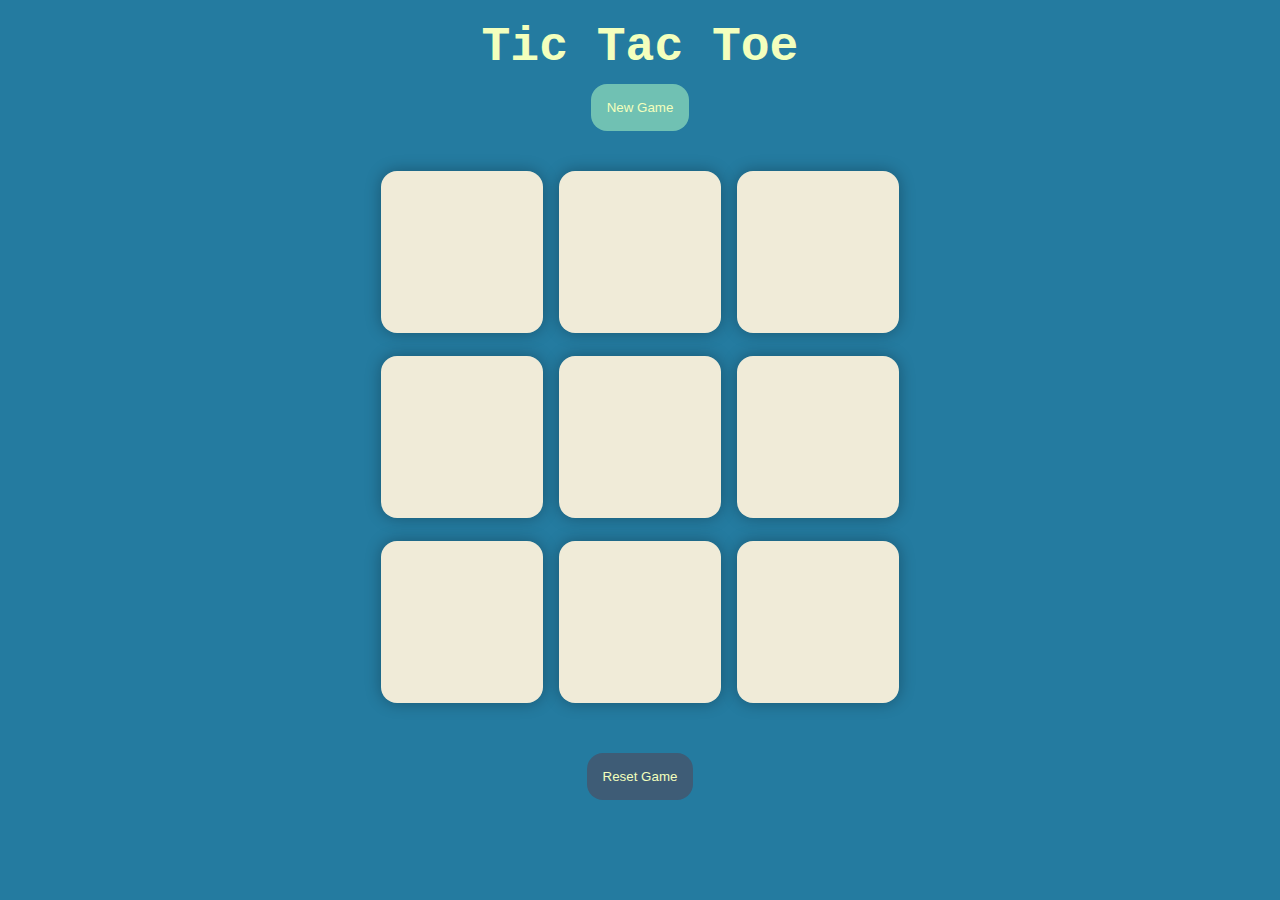
<file: Tic-Tac-Toe/index.html>
<!DOCTYPE html>
<html lang="en">
<head>
    <meta charset="UTF-8">
    <meta name="viewport" content="width=device-width, initial-scale=1.0">
    <title>Tic Tac Toe</title>
    <link rel="stylesheet" href="style.css">
</head>
<body>
    <h1>Tic Tac Toe</h1>
    <button class="active-state" id="new-game-btn">New Game</button>
    <main>
        <div class="boxes-container">
            <div class="game-boxes">
                <button class="box active"></button>
                <button class="box active"></button>
                <button class="box active"></button>
                <button class="box active"></button>
                <button class="box active"></button>
                <button class="box active"></button>
                <button class="box active"></button>
                <button class="box active"></button>
                <button class="box active"></button>
            </div>
        </div>
    </main>
    <div class="msg-container hide">
        <p id="msg">Winner</p>
    </div>
    <button class="active-state" id="reset-game-btn">Reset Game</button>
    <script src="script.js"></script>
</body>
</html>
</file>
<file: Tic-Tac-Toe/style.css>
*{
    margin: 0px;
    padding: 0px;
    font-family: 'Courier New', Courier, monospace;
}
body{
    background-color: #247ba0;
    color: #f3ffbd;
    text-align: center;
}
h1{
    font-size: 3rem;
    margin-top: 20px;
}
#new-game-btn{
    background-color: #70c1b3;
    padding: 1rem;
    border-radius: 1rem;
    border: none;
    color: #f3ffbd;
    font-family: Arial, Helvetica, sans-serif;
    margin-top: 10px;
    transition: 0.3s;
    cursor: pointer;
}
.boxes-container{
    height: 68vmin;
    display: flex;
    justify-content: center;
    align-items: center;
}
.game-boxes{
    height: 60vmin;
    width: 60vmin;
    display: flex;
    justify-content: center;
    align-items: center;
    flex-wrap: wrap;
    gap: 1.8vmin;
}
.box{
    height: 18vmin;
    width: 18vmin;
    border-radius: 1rem;
    border: none;
    font-size: 8vmin;
    font-family: Arial, Helvetica, sans-serif;
    /* color: #ff1654; */
    box-shadow: 0 0 1rem rgba(0, 0, 0, 0.3);
    background-color: #f0ebd8;
    cursor: pointer;
    transition: 0.3s;
}
.active:active{
    transform: scale(0.9);
}
.hide{
    display: none;
}
#msg{
    font-size: 3rem;
}
#reset-game-btn{
    background-color: #3e5c76;
    padding: 1rem;
    border-radius: 1rem;
    border: none;
    color: #f3ffbd;
    font-family: Arial, Helvetica, sans-serif;
    margin-top: 10px;
    transition: 0.3s;
    cursor: pointer;
}
.active-state:active{
    transform: scale(0.9);
}
</file>
